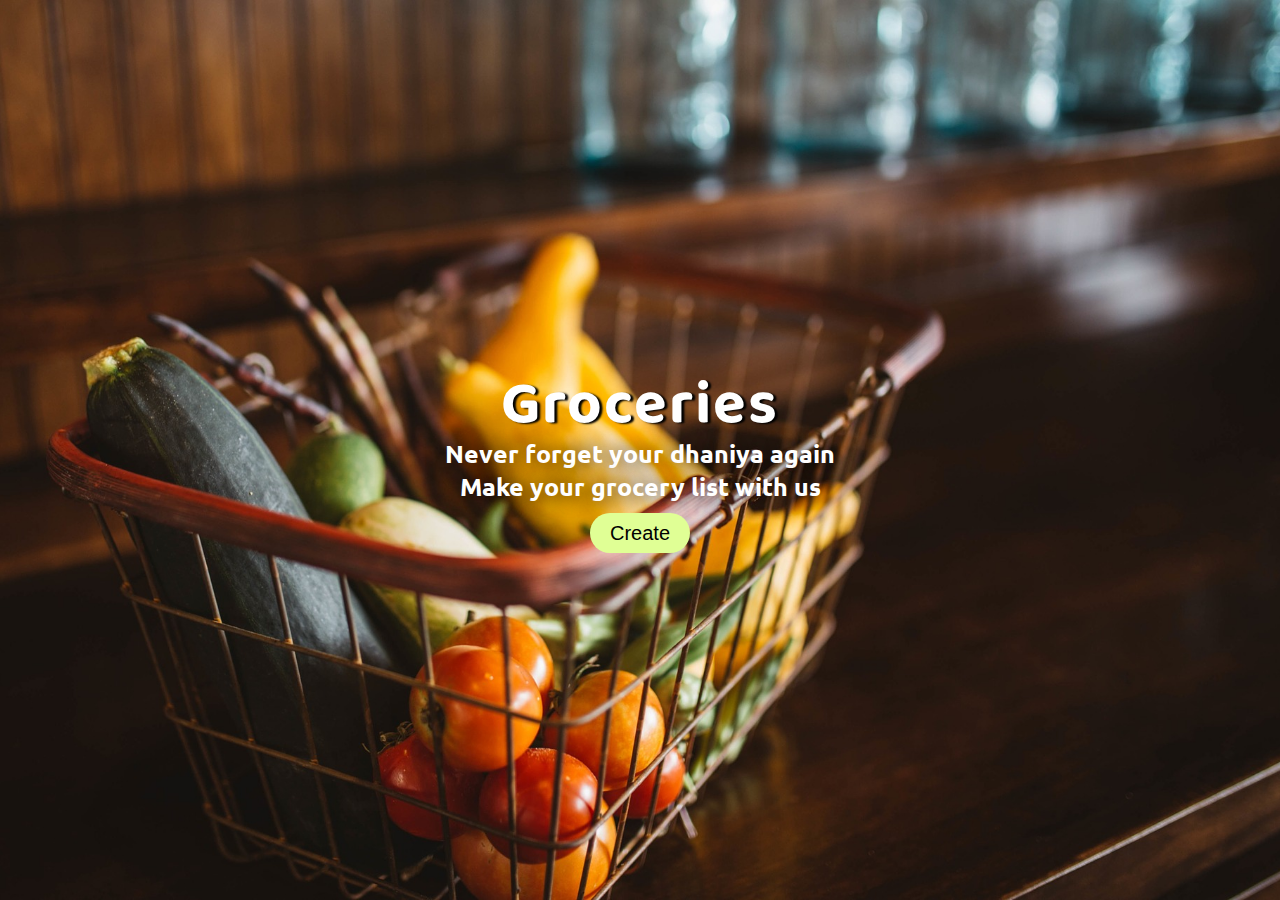
<file: index.html>
<!DOCTYPE html>
<html lang="en">
<head>
    <meta charset="UTF-8">
    <meta http-equiv="X-UA-Compatible" content="IE=edge">
    <meta name="viewport" content="width=device-width, initial-scale=1.0">
    <title>Document</title>
    <link rel="stylesheet" href="public/style/style.css">

</head>
<body>
    <div id="container">
        <h1 class="primary-head">Groceries</h1>
        <p class="primary-p">Never forget your dhaniya again</p>
        <p class="primary-p">Make your grocery list with us</p>
        <button class="btn">Create</button>
    </div>

    <script>
        var btn = document.querySelector(".btn");
        btn.addEventListener('click', (e)=>{
            e.preventDefault();
            document.location.href='/Grocery-list/Grocery.html';
        })
    </script>

</body>
</html>
</file>
<file: public/style/style.css>
@import url('https://fonts.googleapis.com/css2?family=Baloo+2&family=Poppins:wght@200&family=Ubuntu:wght@300&display=swap');


/* font-family: 'Baloo 2', cursive;
font-family: 'Poppins', sans-serif;
font-family: 'Ubuntu', sans-serif; */

*{
    padding: 0px;
    margin: 0px;
    box-sizing: border-box;
    /* color: white; */
    font-size: 62.5%;
}

body{
    min-height: 100vh;
}

.primary-head{
    font-family: 'Baloo 2', cursive;
    color: white;
    letter-spacing: 0.2rem;
}

.primary-p{
    font-family: 'Ubuntu', sans-serif;
    font-weight: 600;
    color: white;
}
.secondry-p{
    font-family: 'Ubuntu', sans-serif;
    color: black;
}

#container{
    height: 100vh;
    background: url('../images/basket-918416_1920.jpg') no-repeat center center/cover;
    display: flex;
    flex-direction: column;
    justify-content: center;
    align-items: center;
}
#container h1{
    /* border: 1px solid red; */
    position: relative;
    height: 8rem;
    width: 30rem;
    font-size: 6rem;
    text-align: center;
    padding: 1rem 0rem;
    text-shadow: 0.3rem 0.1rem 0.2rem black;
    animation: riseup 0.3s ease-out 1;
    margin-bottom: 1rem;
}

#container p{
    position: relative;
    text-align: center;
    font-size: 2.5rem;
    text-shadow: 0rem 0rem 2rem black;
    animation: riseup2 0.8s linear 1;
}
.btn{
    position: relative;
    height: 4rem;
    width: 10rem;
    font-size: 2rem;
    text-align: center;
    border-radius: 2rem;
    cursor: pointer;
    margin-top: 1rem;
    background-color: #e0ff95;
    border: none;
    transition: all 0.1s ease;
    animation: slide 1s linear 1;
}
.btn:hover{
    background-color: #c4ff39;
    transform: scale(1.1);
}

@media (max-width: 750px) {
    *{
        font-size: 55%;
    }
}
@media (max-width: 650px) {
    *{
        font-size: 50%;
    }
}
@media (max-width: 450px) {
    *{
        font-size: 42%;
    }
}
@media (max-width: 300px) {
    *{
        font-size: 32%;
    }
}

@keyframes riseup {
    from{
        top: 2%;
        opacity: 0;
    }
    to{
        top: 0%;
        opacity: 1;
    }
}
@keyframes riseup2 {
    0%{
        opacity: 0;
    }    
    25%{
        opacity: 0;
        top: 5%;
    }
    100%{
        opacity: 1;
        top: 0%;
    }
}
@keyframes slide {
    0%{
        opacity: 0;
    }    
    75%{
        opacity: 0;
        right: 1%;
    }
    100%{
        opacity: 1;
        right: 0%;
    }
}
</file>
